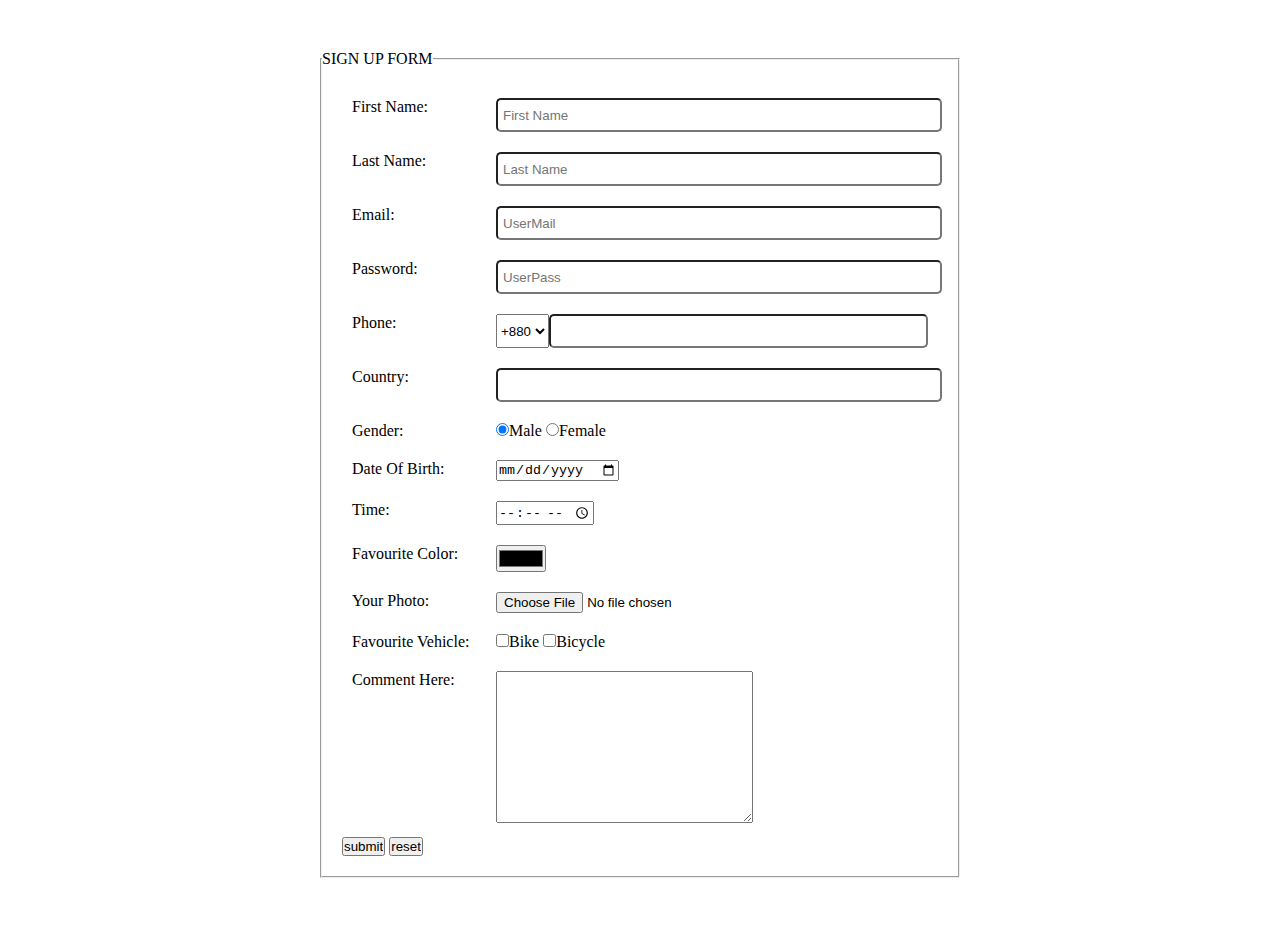
<file: index.html>
<!DOCTYPE html>
<html lang="en">

<head>
    <meta charset="UTF-8">
    <meta name="viewport" content="width=device-width, initial-scale=1.0">
    <title>HTML Form</title>
    <link rel="stylesheet" href="style.css">
</head>

<body>
    <main>
        <form id="itsform" name="sign-up-form" action="./success.html">
            <fieldset>
                <legend>SIGN UP FORM</legend>
                <div class="main-form">
                    <div class="form-feild">
                        <div class="label">
                            <label for="first-name">First Name:</label>
                        </div>
                        <div class="input">
                            <input type="text" id="first-name" placeholder="First Name">
                        </div>
                    </div>
                    <div class="form-feild">
                        <div class="label">
                            <label for="last-name">Last Name:</label>
                        </div>
                        <div class="input">
                            <input type="text" id="last-name" placeholder="Last Name">
                        </div>
                    </div>
                    <div class="form-feild">
                        <div class="label">
                            <label for="email">Email:</label>
                        </div>
                        <div class="input">
                            <input type="email" id="email" placeholder="UserMail">
                        </div>
                    </div>
                    <div class="form-feild">
                        <div class="label">
                            <label for="password">Password:</label>
                        </div>
                        <div class="input">
                            <input type="password" id="password" placeholder="UserPass">
                        </div>
                    </div>
                    <div class="form-feild">
                        <div class="label">
                            <label for="phone">Phone:</label>
                        </div>
                        <div class="input">
                            <div class="phone-num">
                                <select name="number" id="phone-number">
                                    <option value="+880">+880</option>
                                </select>
                                <input type="tel" id="phone">
                            </div>
                        </div>
                    </div>
                    <div class="form-feild">
                        <div class="label">
                            <label for="country">Country:</label>
                        </div>
                        <div class="input">
                            <input type="text" id="country">
                        </div>
                    </div>
                    <div class="form-feild">
                        <div class="label">
                            <label>Gender:</label>
                        </div>
                        <div class="input">
                            <input name="gender" type="radio" id="male" value="male" checked><label
                                for="male">Male</label>
                            <input name="gender" type="radio" id="female" value="female"><label
                                for="female">Female</label>
                        </div>
                    </div>
                    <div class="form-feild">
                        <div class="label">
                            <label for="dob">Date Of Birth:</label>
                        </div>
                        <div class="input">
                            <input type="date" id="dob">
                        </div>
                    </div>
                    <div class="form-feild">
                        <div class="label">
                            <label for="time">Time:</label>
                        </div>
                        <div class="input">
                            <input type="time" id="time">
                        </div>
                    </div>
                    <div class="form-feild">
                        <div class="label">
                            <label for="color">Favourite Color:</label>
                        </div>
                        <div class="input">
                            <input type="color" id="color">
                        </div>
                    </div>
                    <div class="form-feild">
                        <div class="label">
                            <label for="photo">Your Photo:</label>
                        </div>
                        <div class="input">
                            <input type="file" id="photo">
                        </div>
                    </div>
                    <div class="form-feild">
                        <div class="label">
                            <label>Favourite Vehicle:</label>
                        </div>
                        <div class="input">
                            <div id="fv">
                                <input name="fv" type="checkbox" id="bike" value="Bike"><label for="bike">Bike</label>
                                <input name="fv" type="checkbox" id="bicycle" value="Bicycle"><label
                                    for="bicycle">Bicycle</label>
                            </div>
                        </div>
                    </div>
                    <div class="form-feild">
                        <div class="label">
                            <label for="text-area">Comment Here:</label>
                        </div>
                        <div class="input">
                            <textarea name="comment" id="text-area" cols="30" rows="10"></textarea>
                        </div>
                    </div>
                    <div class="button">
                        <input type="submit" value="submit">
                        <input type="reset" value="reset">
                    </div>
                </div>
            </fieldset>
        </form>
        <section class="success-page">
            <p id="nameValue"></p>
        </section>
    </main>
    <script src="index.js"></script>
</body>

</html>
</file>
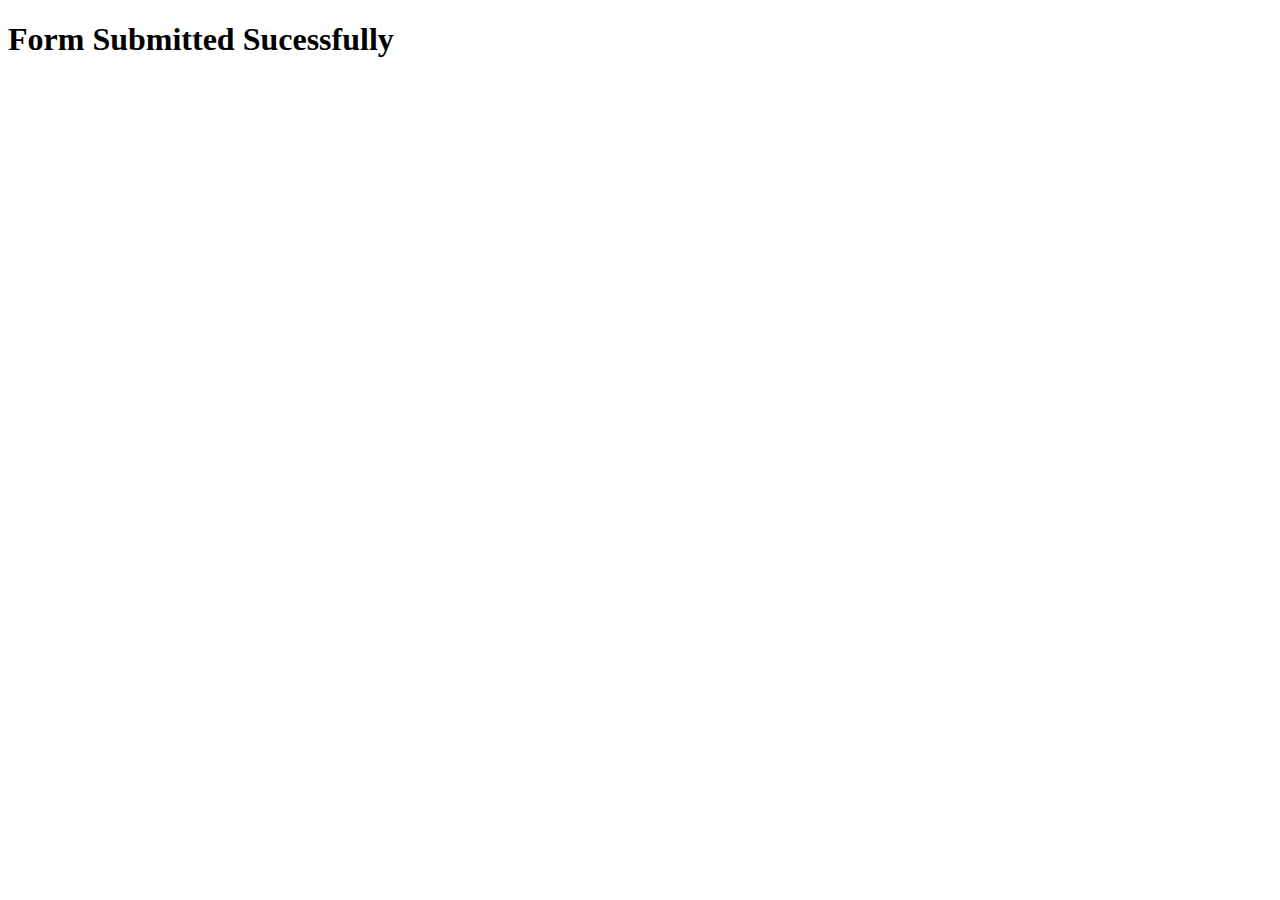
<file: success.html>
<!DOCTYPE html>
<html lang="en">
<head>
    <meta charset="UTF-8">
    <meta name="viewport" content="width=device-width, initial-scale=1.0">
    <title>Success</title>
</head>
<body>
    <h1>Form Submitted Sucessfully</h1>
    <p id="name"></p>


</body>
</html>
</file>
<file: style.css>
*, body {
    margin: 0;
    padding: 0;
}
main {
    width: 50%;
    margin: 50px auto;
}
.main-form {
    padding: 20px;
}
.main-form .form-feild {
    display: flex;
    padding: 10px;
}
.main-form .label {
    width: 25%;
}
.main-form .input {
    width: 75%;
}
.input input[type='text'], input[type='email'], input[type='password'], input[type='tel'] {
    width: 100%;
    height: 20px;
    padding: 5px;
    border-radius: 5px;
}
.input .phone-num {
    display: flex;
}
</file>
